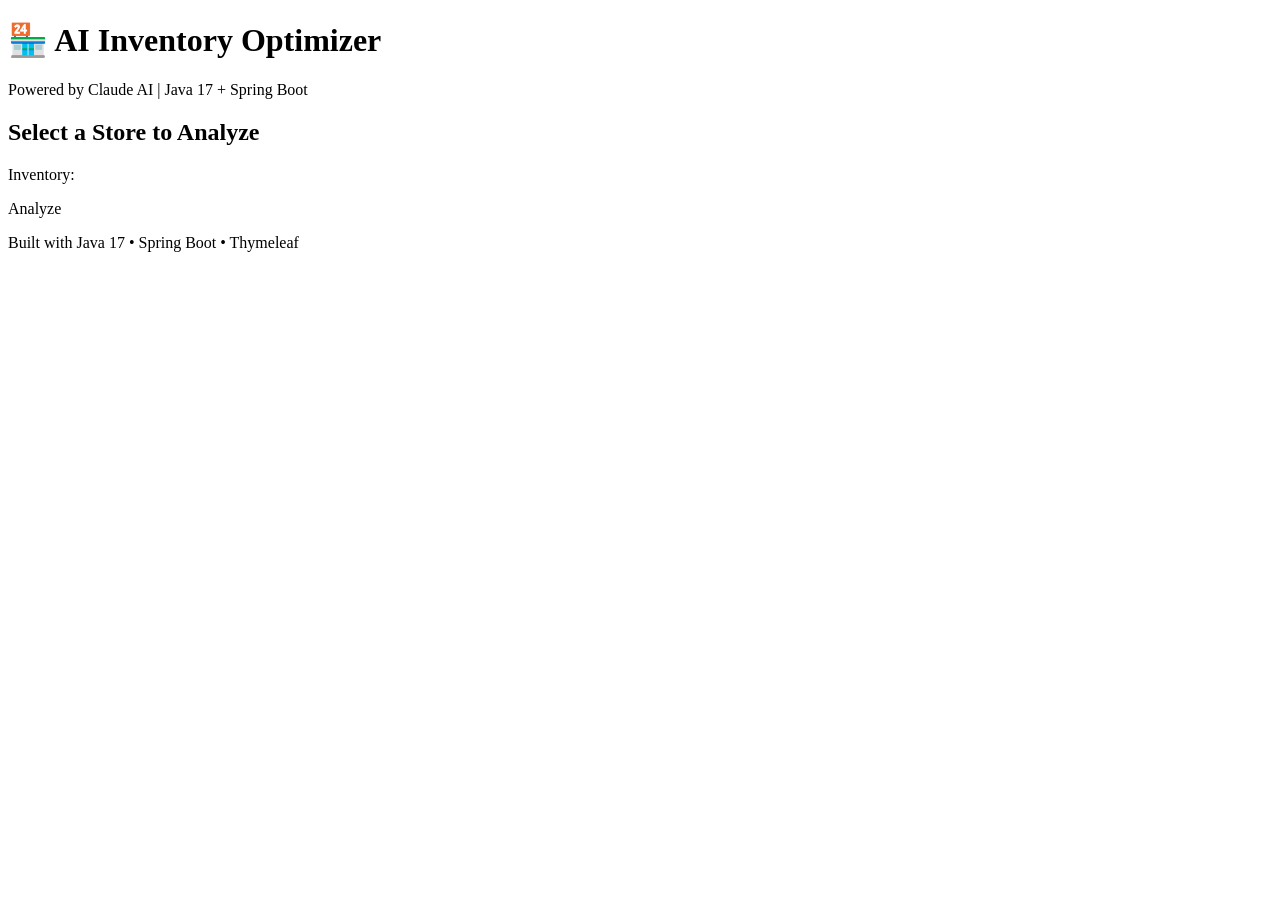
<file: src/main/resources/templates/index.html>
<!DOCTYPE html>
<html xmlns:th="http://www.thymeleaf.org">
<head>
    <meta charset="UTF-8">
    <meta name="viewport" content="width=device-width, initial-scale=1.0">
    <title>🏪 AI Inventory Optimizer</title>
    <link rel="stylesheet" th:href="@{/style.css}">
</head>
<body>
<div class="header">
    <h1>🏪 AI Inventory Optimizer</h1>
    <p>Powered by Claude AI | Java 17 + Spring Boot</p>
</div>

<div class="container">
    <div class="hero">
        <h2>Select a Store to Analyze</h2>
    </div>

    <div class="stores-grid">
        <div th:each="store : ${stores}" class="store-card">
            <h3 th:text="${store.storeName}"></h3>
            <p th:text="${store.location}" class="location"></p>
            <p class="value">
                Inventory: <strong th:text="'$' + ${#numbers.formatInteger(store.totalValue, 0)}"></strong>
            </p>
            <a th:href="@{/store/{id}(id=${store.storeId})}" class="btn">Analyze</a>
        </div>
    </div>
</div>

<div class="footer">
    <p>Built with Java 17 • Spring Boot • Thymeleaf</p>
</div>
</body>
</html>
</file>
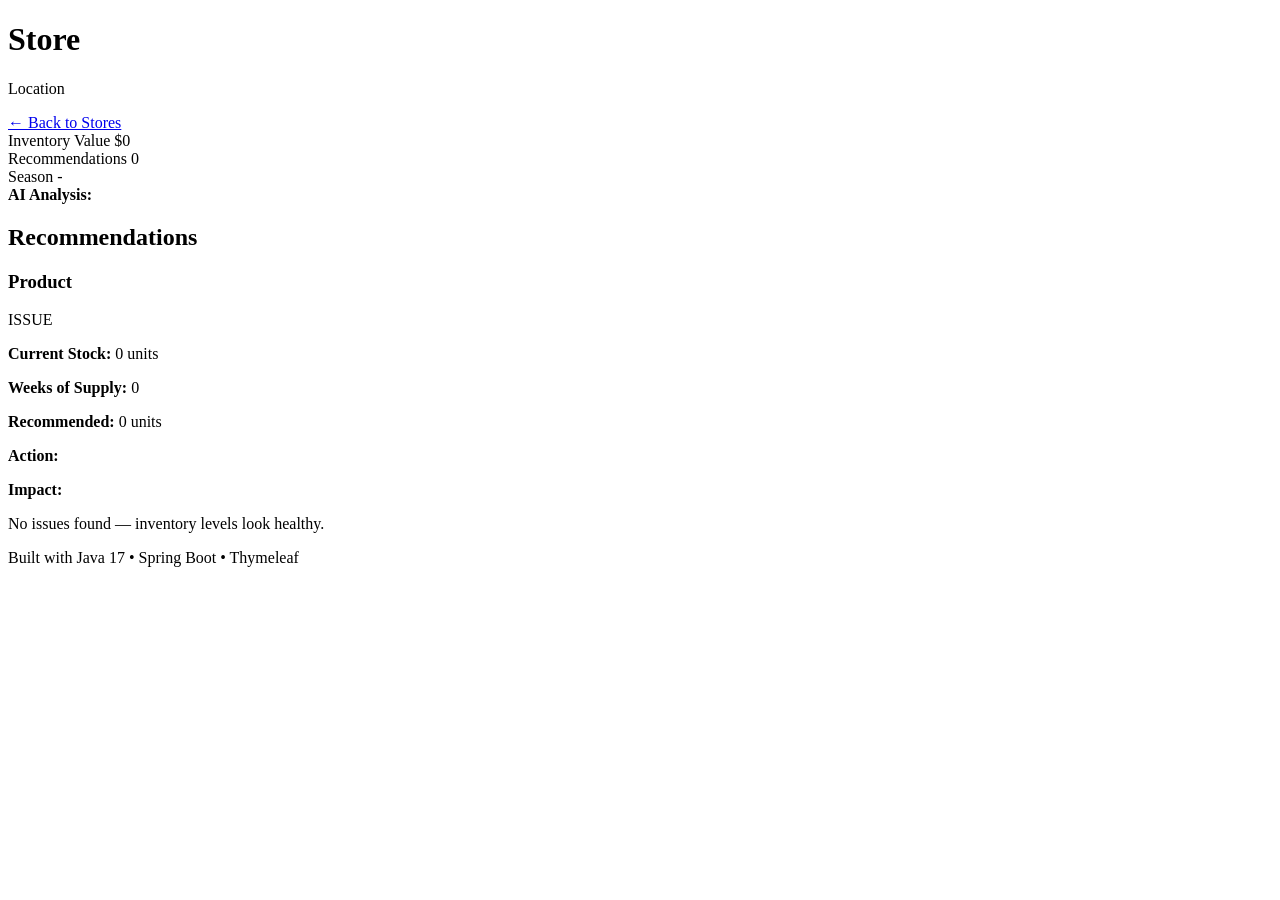
<file: src/main/resources/templates/analysis.html>
<!DOCTYPE html>
<html xmlns:th="http://www.thymeleaf.org">
<head>
    <meta charset="UTF-8">
    <title>Store Analysis</title>
    <link rel="stylesheet" th:href="@{/style.css}">
</head>
<body>
<div class="header">
    <h1 th:text="${store.storeName}">Store</h1>
    <p th:text="${store.location}">Location</p>
</div>

<div class="container">
    <a href="/" class="btn-back">&larr; Back to Stores</a>

    <div class="metrics">
        <div class="metric">
            <span class="label">Inventory Value</span>
            <span class="value" th:text="'$' + ${#numbers.formatInteger(analysis.inventoryValue, 0, 'COMMA')}">$0</span>
        </div>
        <div class="metric">
            <span class="label">Recommendations</span>
            <span class="value" th:text="${analysis.recommendations.size()}">0</span>
        </div>
        <div class="metric">
            <span class="label">Season</span>
            <span class="value" th:text="${store.season}">-</span>
        </div>
    </div>

    <div class="alert">
        <strong>AI Analysis:</strong> <span th:text="${analysis.summary}"></span>
    </div>

    <h2>Recommendations</h2>

    <div th:each="rec : ${analysis.recommendations}" class="recommendation">
        <div class="rec-header">
            <h3 th:text="${rec.productName}">Product</h3>
            <span class="issue" th:classappend="${rec.issue}" th:text="${rec.issue}">ISSUE</span>
        </div>
        <div class="rec-body">
            <p><strong>Current Stock:</strong> <span th:text="${rec.currentStock}">0</span> units</p>
            <p><strong>Weeks of Supply:</strong> <span th:text="${#numbers.formatDecimal(rec.weeksOfSupply, 1, 1)}">0</span></p>
            <p><strong>Recommended:</strong> <span th:text="${rec.recommended}">0</span> units</p>
            <p><strong>Action:</strong> <span th:text="${rec.action}"></span></p>
            <p class="impact"><strong>Impact:</strong> <span th:text="${rec.impact}"></span></p>
        </div>
    </div>

    <div th:if="${analysis.recommendations.isEmpty()}" class="alert">
        No issues found — inventory levels look healthy.
    </div>
</div>

<div class="footer">
    <p>Built with Java 17 &bull; Spring Boot &bull; Thymeleaf</p>
</div>
</body>
</html>
</file>
